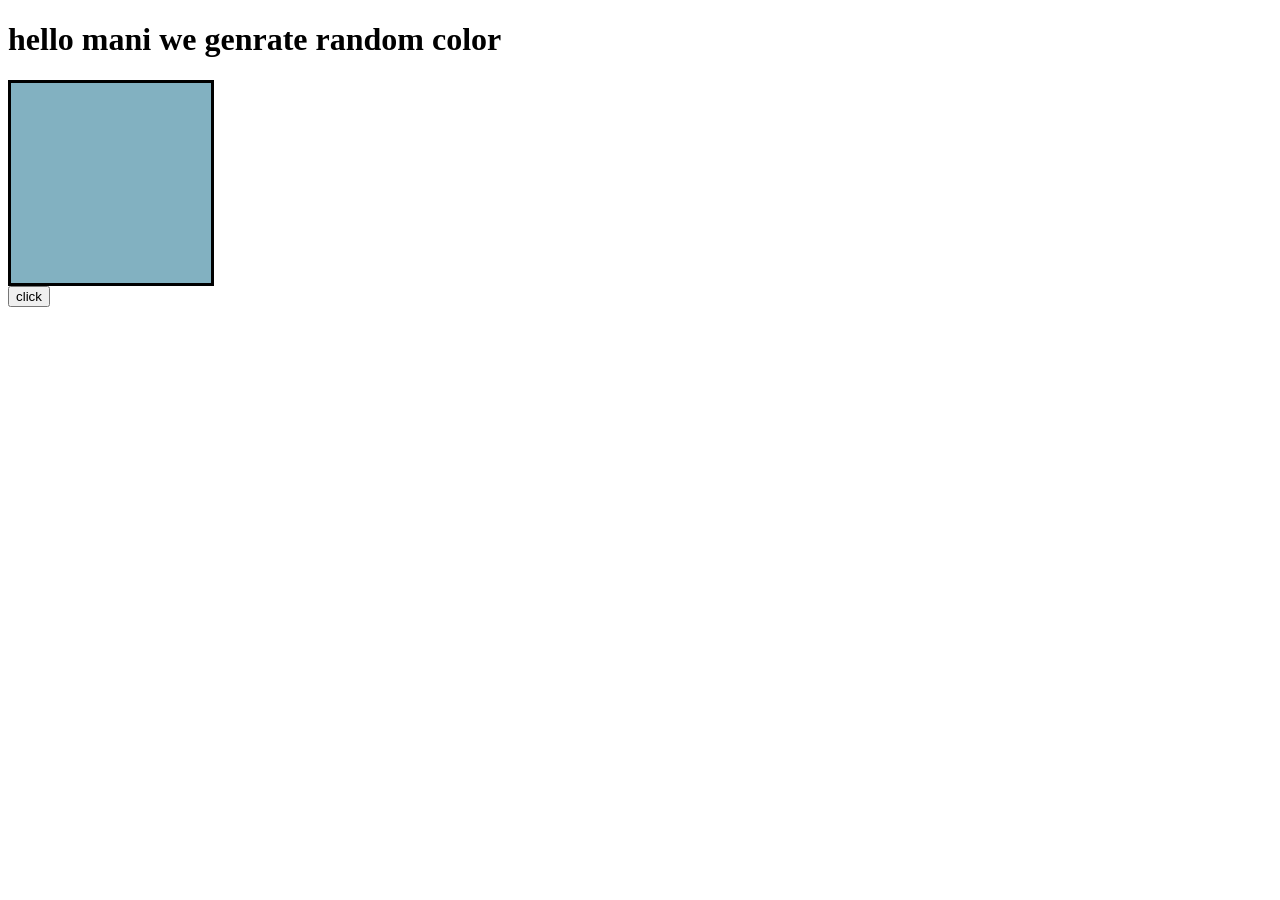
<file: day 4/day16/index.html>
<!DOCTYPE html>
<html lang="en">
<head>
    <meta charset="UTF-8">
    <meta name="viewport" content="width=device-width, initial-scale=1.0">
    <title>Document</title>
    <link rel="stylesheet" href="style.css">
</head>
<body>
    <h1>hello mani we genrate random color</h1>
    <div class="mani" id="display">

    </div>
    <button onclick="changeColor()"> click</button>
    <script src="script.js"></script>
</body>
</html>
</file>
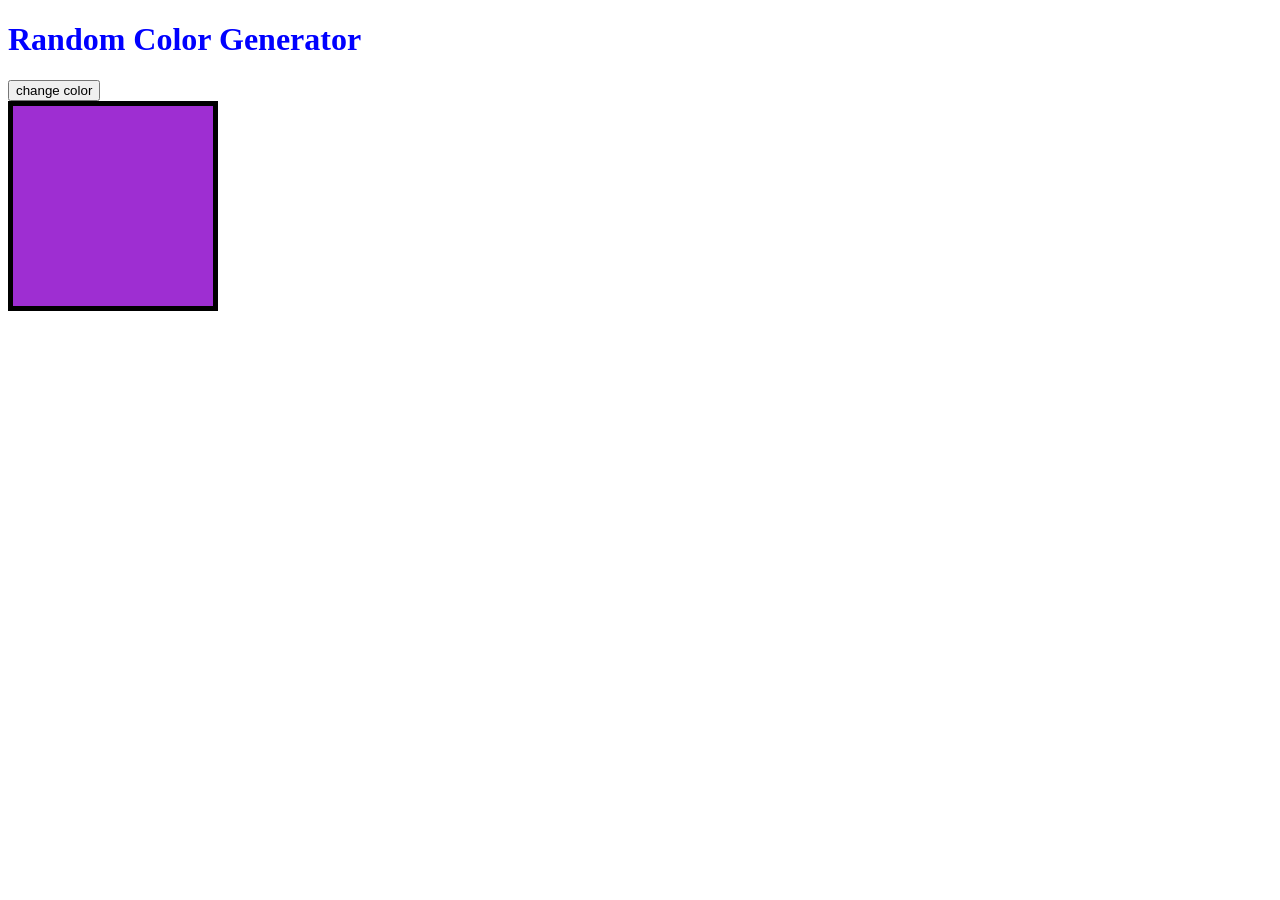
<file: day 4/day5/day6/index.html>
<!DOCTYPE html>
<html lang="en">
<head>
    <meta charset="UTF-8">
    <meta name="viewport" content="width=device-width, initial-scale=1.0">
    <title>Document</title>
    <link rel="stylesheet" href="style.css">
</head>
<body>

    <h1>Random Color Generator</h1>

    <button onclick="changeColor()">change color</button>
    
    <div class="box"></div>
    

    <script src="script.js"></script>
</body>
</html>
</file>
<file: day 4/day16/style.css>
.mani{
    border: 1px;
    border: solid;
    width: 200px;
    height: 200px;
}
</file>
<file: day 4/day5/day6/style.css>
h1 {
    color: #0000ff;

}

.box {
    border: 5px solid black;

    width: 200px;
    height: 200px;

}
</file>
